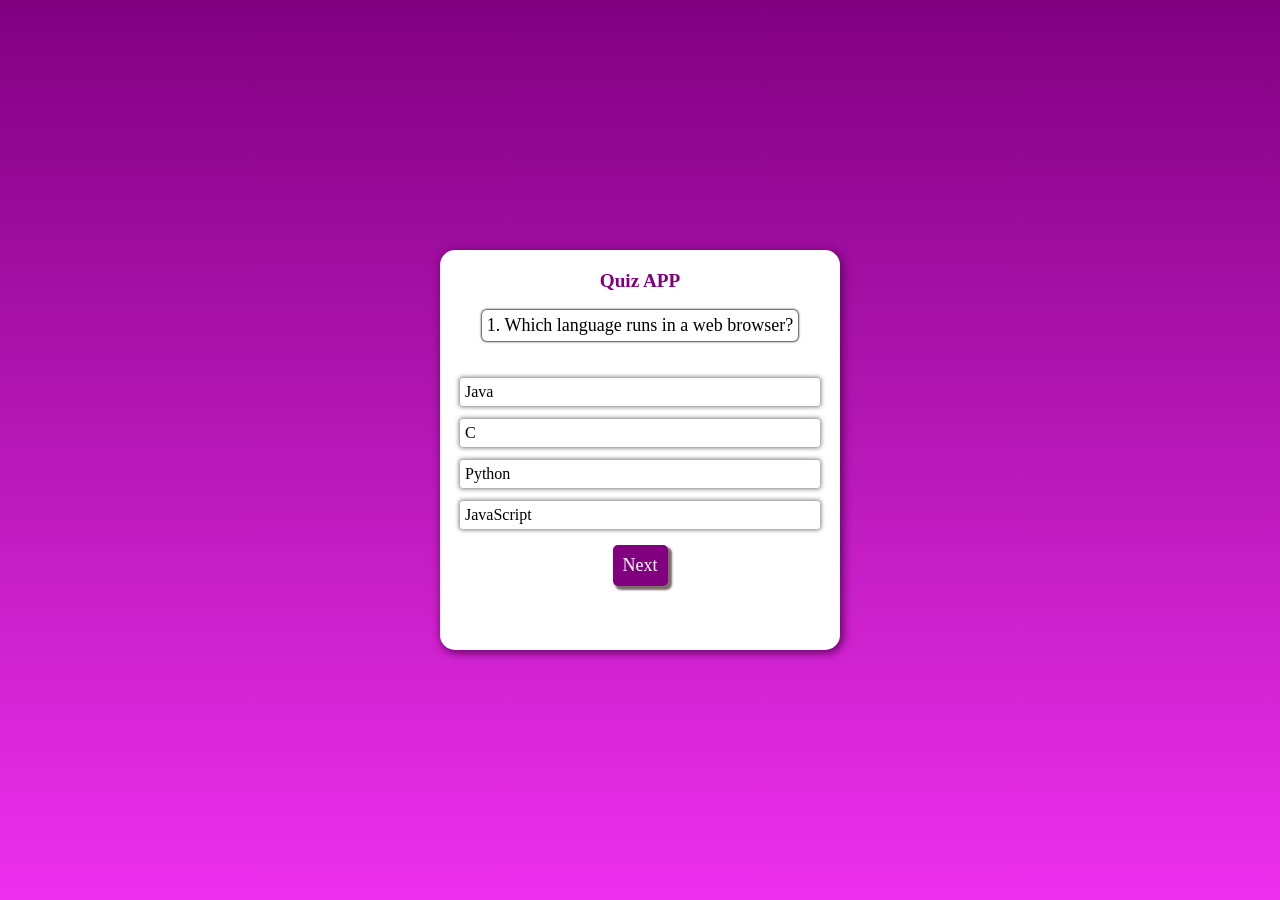
<file: QuizApp Part1 - Hardcoded questions/index.html>
<!DOCTYPE html>
<html lang="en">
<head>
    <meta charset="UTF-8">
    <meta http-equiv="X-UA-Compatible" content="IE=edge">
    <meta name="viewport" content="width=device-width, initial-scale=1.0">
    <title>Document</title>
    <link rel="stylesheet" href="style.css">
</head>
<body>
    <div class="container">
        <p class="heading-txt">Quiz APP</p>
        <div class="question">
            <span id="question-number"></span>
            <span id="question-txt"></span>
        </div>
        <div class="option-container">
            <input type="radio" name="opt" id="opt1">
                <label for="opt1" id="option1"></label>
            <input type="radio" name="opt" id="opt2">
                <label for="opt2" id="option2"></label>
            <input type="radio" name="opt" id="opt3">
                <label for="opt3" id="option3"></label>
            <input type="radio" name="opt" id="opt4">
                <label for="opt4" id="option4"></label>
        </div>
        <input type="button" value="Next" id="next-button">
    </div>
    <script src="script.js"></script>
</body>
</html>
</file>
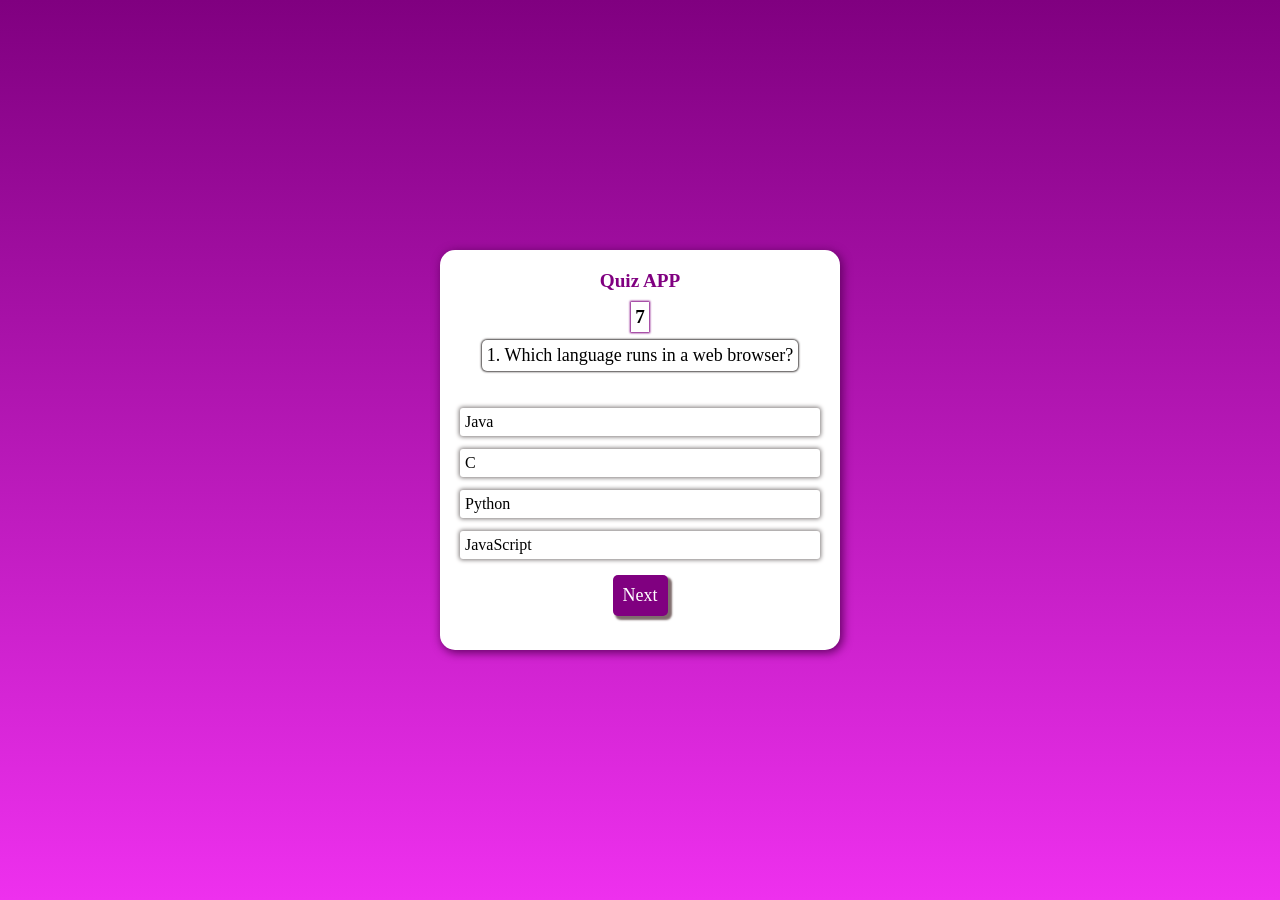
<file: QuizApp Part2 - WithTimer/index.html>
<!DOCTYPE html>
<html lang="en">
<head>
    <meta charset="UTF-8">
    <meta http-equiv="X-UA-Compatible" content="IE=edge">
    <meta name="viewport" content="width=device-width, initial-scale=1.0">
    <title>Document</title>
    <link rel="stylesheet" href="style.css">
</head>
<body>
    <div class="container">
        <p class="heading-txt">Quiz APP </p>
        <p id="timer"></p>
        <div class="question">
            <span id="question-number"></span>
            <span id="question-txt"></span>
        </div>
        <div class="option-container">
            <input type="radio" name="opt" id="opt1">
                <label for="opt1" id="option1"></label>
            <input type="radio" name="opt" id="opt2">
                <label for="opt2" id="option2"></label>
            <input type="radio" name="opt" id="opt3">
                <label for="opt3" id="option3"></label>
            <input type="radio" name="opt" id="opt4">
                <label for="opt4" id="option4"></label>
        </div>
        <input type="button" value="Next" id="next-button">
    </div>
    <script src="script.js"></script>
</body>
</html>
</file>
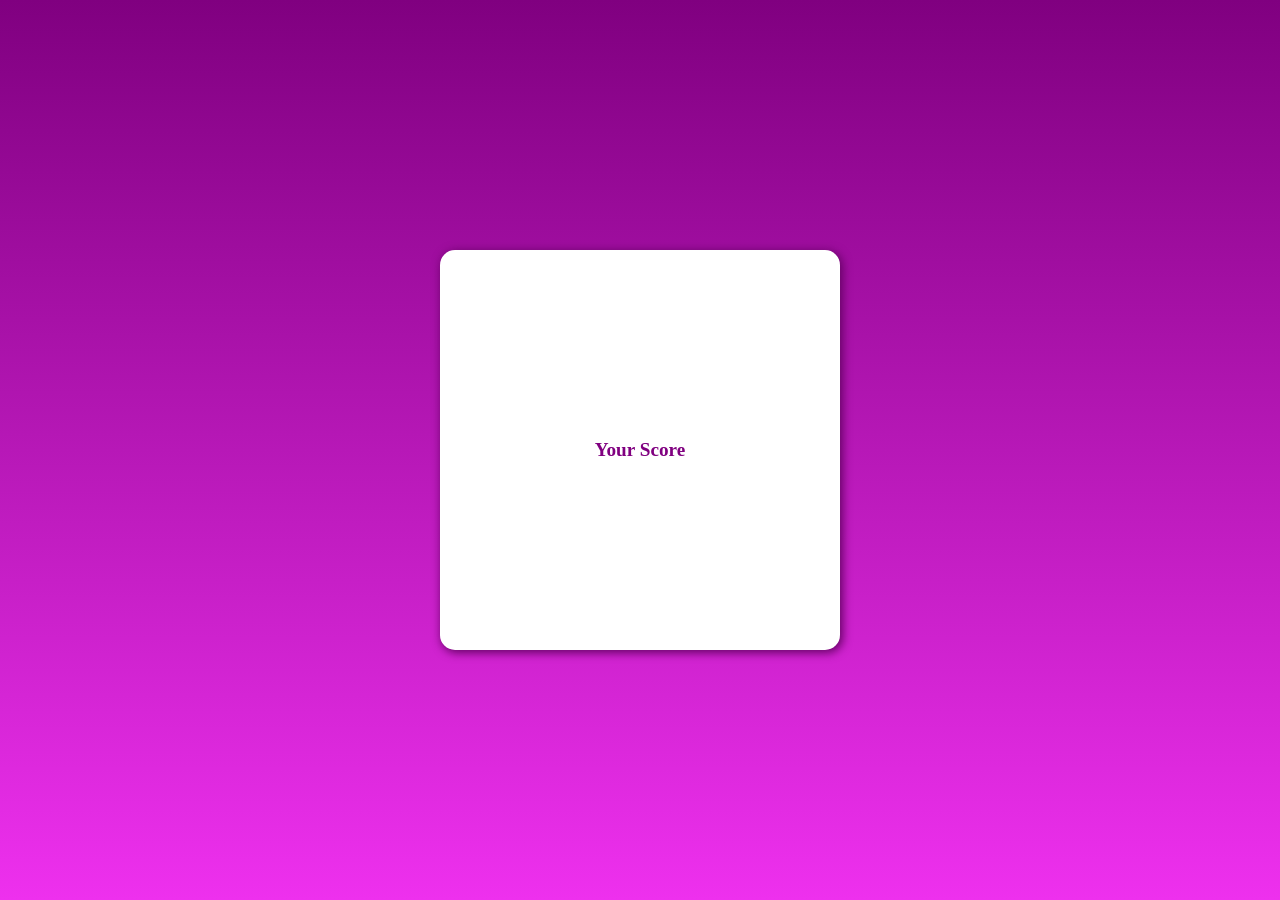
<file: QuizApp Part1 - Hardcoded questions/resultPage.html>
<!DOCTYPE html>
<html lang="en">
<head>
    <meta charset="UTF-8">
    <meta http-equiv="X-UA-Compatible" content="IE=edge">
    <meta name="viewport" content="width=device-width, initial-scale=1.0">
    <title>Document</title>
    <link rel="stylesheet" href="style.css">
    <style>
        .container{
            justify-content: center;
        }
    </style>
</head>
<body>
    <div class="container">
        <p class="heading-txt">Your Score</p>
        <h1 id="score"></h1>
        <script>
            let score = localStorage.getItem("score");
            document.getElementById("score").innerHTML=score;
        </script>
        
    </div>
</body>
</html>
</file>
<file: QuizApp Part1 - Hardcoded questions/style.css>
*{
    margin:0;
    padding:0;
    box-sizing: border-box;
}
body{
    display: flex;
    align-items: center;
    justify-content: center;    
    background-image: linear-gradient(purple,rgb(238, 48, 238));
    min-height: 100vh;
    width: 100%;
}

.container {
    display: flex;
    align-items: center;
    flex-direction: column;
    min-height: 400px;
    width: 400px;
    background-color: white;
    border-radius: 15px;
    box-shadow: 2px 2px 10px 1px rgb(102, 3, 102);
    overflow: hidden;
    padding: 10px;
}
.heading-txt{
    color:purple;
    font-size: larger;
    font-weight: bold;
    margin: 10px;
}
.question{
    margin:8px;
    box-shadow: 0px 0px 2px 1px rgb(74, 70, 70);
    border-radius: 5px;
    padding:5px;
    font-size: large;
    font-weight: 530;
    font-family: 'Times New Roman', Times, serif;
    text-align: center;
}
.option-container{
    display: flex;
    flex-direction: column;
    margin:6px 4px;    
    width: 100%;
    padding: 10px;
}
.option-container input{
    visibility: hidden;    
}
.option-container label{   
    box-shadow: 0px 0px 4px 1px rgb(128, 123, 123);
    padding: 5px;
    border-radius: 3px;
    transition: 0.5s;
}

.option-container input:checked + label{
    background-color: rgb(159, 84, 159);
    color:white;
    box-shadow: 3px 3px 4px 1px rgb(78, 69, 78);
}

#next-button{
    padding:10px;
    border:none;
    background-color: purple;
    color:white;
    border-radius: 5px;
    box-shadow: 3px 3px 2px 1px rgb(127, 109, 109);
    font-size: large;
    font-family:Cambria, Cochin, Georgia, Times, 'Times New Roman', serif;
    transition: 0.2s;
}
#next-button:active{
    box-shadow:none;    
}
</file>
<file: QuizApp Part2 - WithTimer/style.css>
*{
    margin:0;
    padding:0;
    box-sizing: border-box;
}
body{
    display: flex;
    align-items: center;
    justify-content: center;    
    background-image: linear-gradient(purple,rgb(238, 48, 238));
    min-height: 100vh;
    width: 100%;
}

.container {
    display: flex;
    align-items: center;
    flex-direction: column;
    min-height: 400px;
    width: 400px;
    background-color: white;
    border-radius: 15px;
    box-shadow: 2px 2px 10px 1px rgb(102, 3, 102);
    overflow: hidden;
    padding: 10px;
}
.heading-txt{
    color:purple;
    font-size: larger;
    font-weight: bold;
    margin: 10px;
}
#timer{
    font-size: larger;
    font-weight: 600;
    padding:4px;
    box-shadow: 0px 0px 2px 1px purple;
        
}
.question{
    margin:8px;
    box-shadow: 0px 0px 2px 1px rgb(74, 70, 70);
    border-radius: 5px;
    padding:5px;
    font-size: large;
    font-weight: 530;
    font-family: 'Times New Roman', Times, serif;
    text-align: center;
}
.option-container{
    display: flex;
    flex-direction: column;
    margin:6px 4px;    
    width: 100%;
    padding: 10px;
}
.option-container input{
    visibility: hidden;    
}
.option-container label{   
    box-shadow: 0px 0px 4px 1px rgb(128, 123, 123);
    padding: 5px;
    border-radius: 3px;
    transition: 0.5s;
}

.option-container input:checked + label{
    background-color: rgb(159, 84, 159);
    color:white;
    box-shadow: 3px 3px 4px 1px rgb(78, 69, 78);
}

#next-button{
    padding:10px;
    border:none;
    background-color: purple;
    color:white;
    border-radius: 5px;
    box-shadow: 3px 3px 2px 1px rgb(127, 109, 109);
    font-size: large;
    font-family:Cambria, Cochin, Georgia, Times, 'Times New Roman', serif;
    transition: 0.2s;
}
#next-button:active{
    box-shadow:none;    
}
</file>
